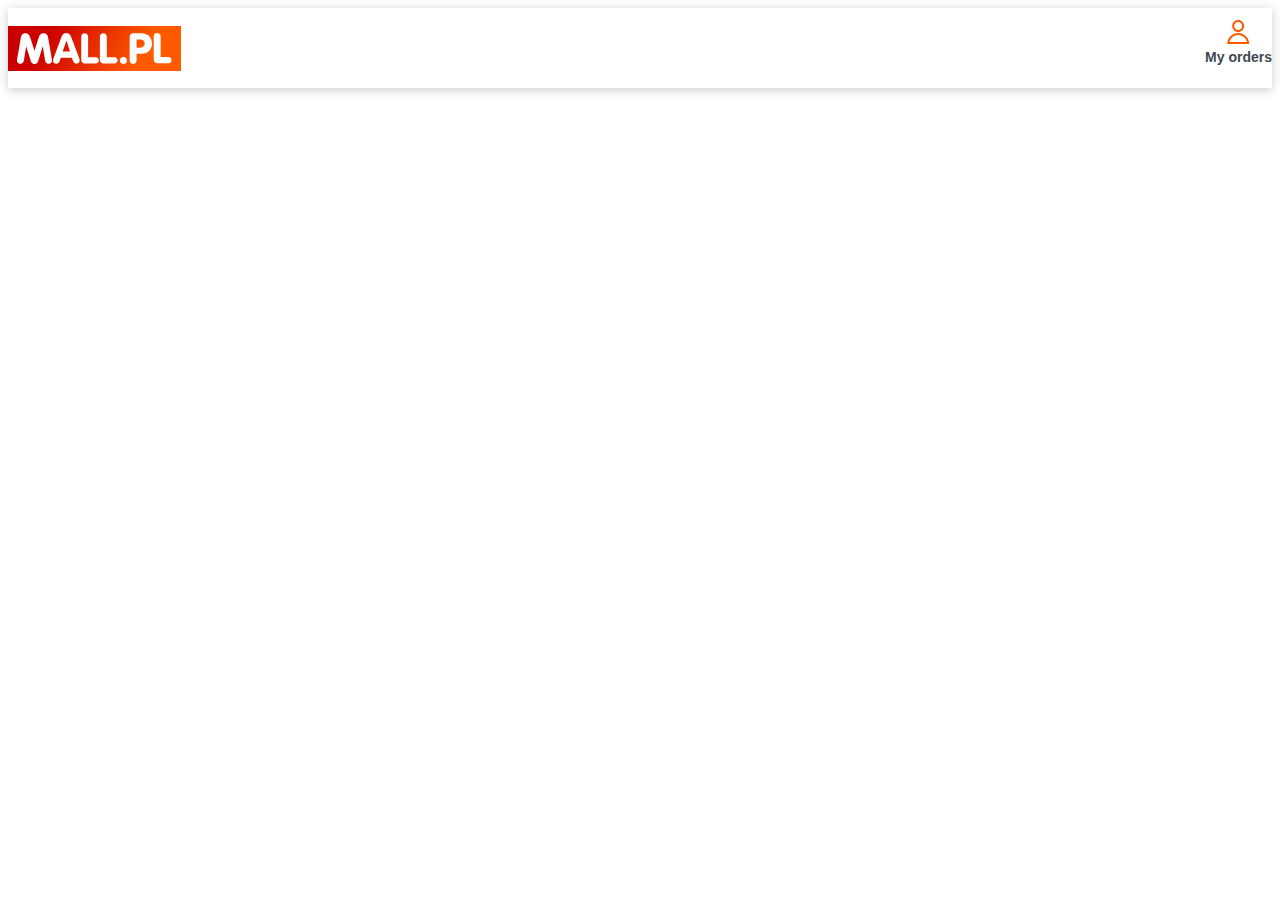
<file: index.html>
<!DOCTYPE html>
<html lang="en">
  <head>
    <title>Home</title>
    <meta charset="UTF-8" />
    <meta name="viewport" content="width=device-width" />
    <link rel="stylesheet" href="styles.css" />
    <link
      rel="stylesheet"
      type="text/css"
      href="https://www.mall.pl/static/layout/build/PL20MA/css/main.min.css?rel=fe5196ab967d"
    />
    <script type="module" src="script.js"></script>
  </head>
  <body>
    <header id="header" role="navigation" class="nav-pl-header">
      <div class="nav-pl">
        <div class="head-container nav-pl__container">
          <div class="nav-pl_logo-wrapper">
            <svg
              class="nav-pl__logo"
              viewBox="0 0 173 45"
              fill="none"
              xmlns="http://www.w3.org/2000/svg"
            >
              <rect width="173" height="45" fill="url(#paint0_linear_262_714)" />
              <path
                fill-rule="evenodd"
                clip-rule="evenodd"
                d="M52.6154 13.2308L52.662 13.1043C53.854 9.86723 54.9098 7 58.3269 7C61.7885 7 62.8269 9.76923 64.0385 13.2308L70.6154 30.7115C71.4808 33.1346 71.6538 33.8269 71.6538 34.8654C71.6538 36.5962 70.2692 37.6346 68.3654 37.6346C66.1154 37.6346 65.4231 36.25 64.7308 34.3462L63.8654 31.75H52.7885L51.9231 34.5192C51.2308 36.4231 50.5385 37.8077 48.2885 37.8077C46.3846 37.8077 45 36.7692 45 35.0385C45 34 45.1731 33.3077 46.0385 30.8846L52.6154 13.2308ZM12.8077 11.6731C13.5 8.21154 15.5769 7.34615 17.3077 7.34615C20.7692 7.34615 21.4615 9.25 23.1923 14.6154L26.4808 24.8269L29.7692 14.6154C31.5 9.25 32.1923 7.34615 35.6538 7.34615C37.3846 7.34615 39.4615 8.03846 40.1538 11.6731L42.75 27.0769C42.9197 28.0953 43.1079 29.1506 43.2844 30.1401C43.6479 32.1779 43.9615 33.9367 43.9615 34.5192C43.9615 36.0769 42.75 37.8077 40.8462 37.8077C37.7308 37.8077 37.2115 35.5577 36.8654 33.3077L34.7885 20.1538L30.2885 34.8654C29.5962 37.1154 28.5577 37.9808 26.4808 37.9808C24.4038 37.9808 23.3654 37.1154 22.6731 34.8654L18.1731 20.1538L16.0962 33.3077C15.75 35.5577 15.2308 37.8077 12.1154 37.8077C10.0385 37.8077 9 36.0769 9 34.5192C9 33.4808 9.51923 30.1923 10.2115 27.0769L12.8077 11.6731ZM54.6923 25.5192L58.5 14.6154L61.9615 25.5192H54.6923ZM73.2115 10.9808C73.2115 8.55769 74.5962 7.34615 76.6731 7.34615C78.5769 7.34615 80.1346 8.55769 80.1346 10.9808V31.2308H87.4038C89.4808 31.2308 90.8654 32.4423 90.8654 34.3462C90.8654 36.25 89.6538 37.4615 87.4038 37.4615H76.6731C74.9423 37.4615 73.2115 36.25 73.2115 34V10.9808ZM95.3654 7.34615C93.2885 7.34615 91.9038 8.55769 91.9038 10.9808V34C91.9038 36.25 93.6346 37.4615 95.3654 37.4615H106.096C108.346 37.4615 109.558 36.25 109.558 34.3462C109.558 32.4423 108.173 31.2308 106.096 31.2308H98.8269V10.9808C98.8269 8.55769 97.2692 7.34615 95.3654 7.34615ZM115.442 30.8846C117.346 30.8846 119.077 32.6154 119.077 34.5192C119.077 36.5962 117.346 38.1538 115.442 38.1538C113.538 38.1538 111.808 36.5962 111.808 34.5192C111.808 32.6154 113.365 30.8846 115.442 30.8846ZM125.135 7.34615C123.404 7.34615 121.673 8.55769 121.673 10.8077V34.1731C121.673 36.5962 123.058 37.8077 125.135 37.8077C127.212 37.8077 128.596 36.5962 128.596 34.1731V27.7692H133.788C140.365 27.7692 144 23.4423 144 17.5577C144 10.8077 138.981 7.34615 133.615 7.34615H125.135ZM128.596 21.7115H132.231C135.173 21.7115 136.731 19.6346 136.731 17.5577C136.731 14.7885 134.827 13.4038 132.231 13.4038H128.596V21.7115ZM149.192 7C147.115 7 145.731 8.21154 145.731 10.6346V33.8269C145.731 36.0769 147.462 37.2885 149.192 37.2885H160.096C162.346 37.2885 163.558 36.0769 163.558 34.1731C163.558 32.2692 162.346 31.0577 160.096 31.0577H152.654V10.6346C152.654 8.21154 151.269 7 149.192 7Z"
                fill="white"
              />
              <defs>
                <linearGradient
                  id="paint0_linear_262_714"
                  x1="44.3313"
                  y1="-2.51486e-07"
                  x2="125.425"
                  y2="45.4125"
                  gradientUnits="userSpaceOnUse"
                >
                  <stop stop-color="#CC0000" />
                  <stop offset="1" stop-color="#FF5A00" />
                </linearGradient>
              </defs>
            </svg>
          </div>
          <div class="nav-pl__orders">
          <a href="klient/orders" class="nav-pl__orders-link" >
          <svg
            width="23"
            height="24"
            viewBox="0 0 23 24"
            fill="none"
            xmlns="http://www.w3.org/2000/svg"
          >
            <path
              fill-rule="evenodd"
              clip-rule="evenodd"
              d="M11.2002 0C14.5139 0 17.2002 2.68629 17.2002 6C17.2002 9.31371 14.5139 12 11.2002 12C7.88651 12 5.20022 9.31371 5.20022 6C5.20022 2.68629 7.88651 0 11.2002 0ZM11.2002 2C8.99105 2 7.20019 3.79086 7.20019 6C7.20019 8.20914 8.99105 10 11.2002 10C13.4093 10 15.2002 8.20914 15.2002 6C15.2002 3.79086 13.4093 2 11.2002 2Z"
              fill="#FF5A00"
            />
            <path
              fill-rule="evenodd"
              clip-rule="evenodd"
              d="M0.200195 24C0.200195 17.9249 5.12506 13 11.2002 13C17.2753 13 22.2002 17.9249 22.2002 24H0.200195ZM11.2002 15C6.91702 15 3.33265 17.9921 2.42322 22.0001H19.9772C19.0678 17.9921 15.4834 15 11.2002 15Z"
              fill="#FF5A00"
            />
          </svg>
          <span class="nav-pl__orders-text">My orders</p>
          </a>
          </div>
        </div>
      </div>
    </header>
    <script src="https://code.jquery.com/jquery-3.5.0.js"></script>

<script>
$( function() {     
    $(".otazka").click(function(){
      $(this).parent().toggleClass("rozbaleno");
    });
} );
</script>
  </body>
</html>
</file>
<file: styles.css>
/*  */

.nav-pl-header {
  position: relative;
}

.nav-pl {
  height: 60px;
  background: #ffffff;
  box-shadow: 0px 2px 10px rgba(0, 0, 0, 0.2);
}

@media screen and (min-width: 1024px) {
  .nav-pl {
    height: 80px;
  }
}

.nav-pl__container {
  display: flex;
  justify-content: space-between;
  align-items: center;
  height: inherit;
}

.nav-pl_logo-wrapper {
  display: flex;
}

.nav-pl__logo {
  width: 115px;
  height: 30px;
}

@media screen and (min-width: 1024px) {
  .nav-pl__logo {
    width: 173px;
    height: 45px;
  }
}

.nav-pl__orders-link {
  display: flex;
  align-items: center;
  gap: 5px;
  text-decoration: none;
}

@media screen and (min-width: 1024px) {
  .nav-pl__orders-link {
    flex-direction: column;
  }
}

.nav-pl__orders-text {
  display: flex;
  color: #3d4951;
  font-family: VAGRoundedLTPro, Arial, Helvetica, sans-serif;
  font-weight: bold;
  font-size: 14px;
}
</file>
